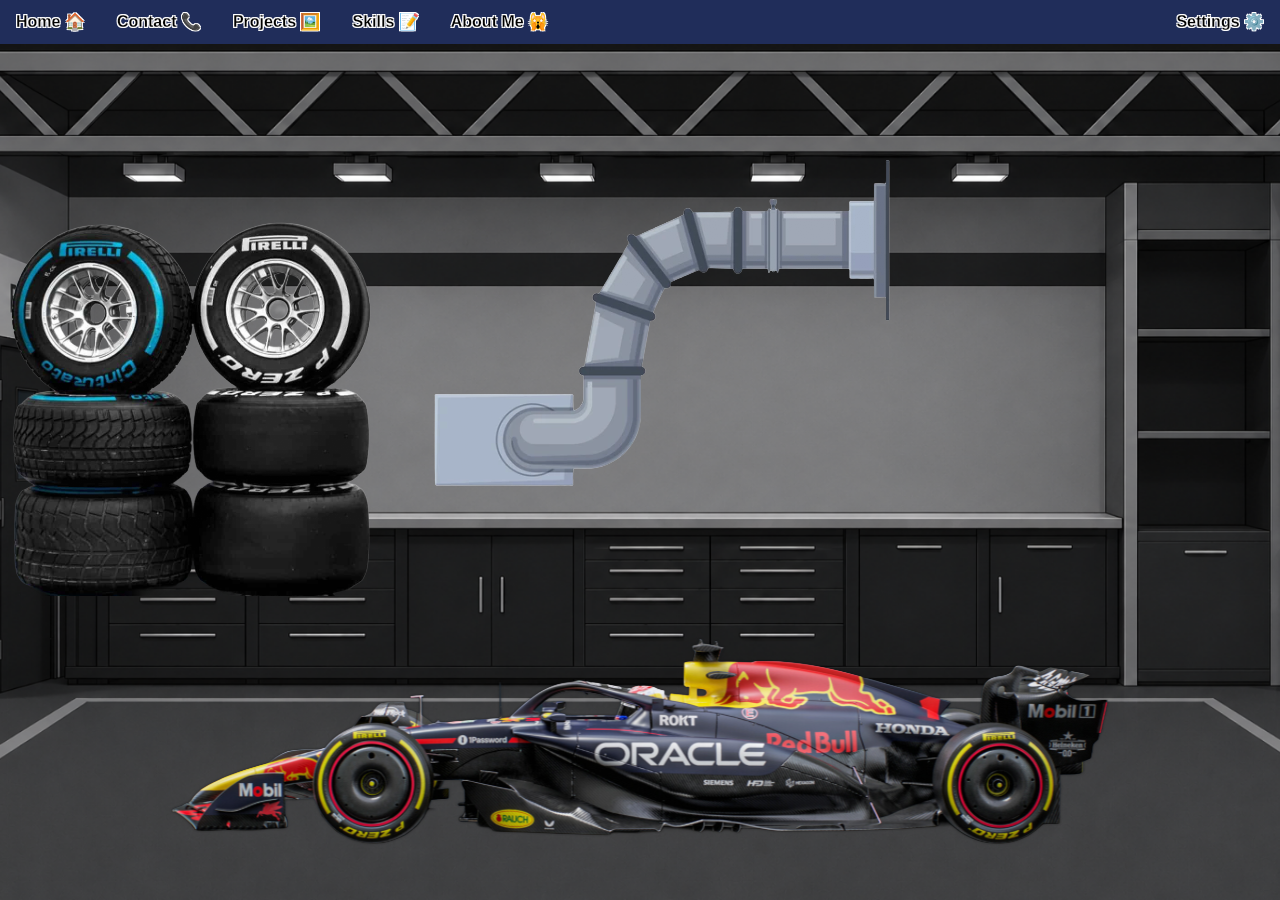
<file: Index.html>
<!DOCTYPE html>
<html lang="en">
<head>
    <meta charset="UTF-8">
    <meta name="viewport" content="width=device-width, initial-scale=1.0">
    <link rel="stylesheet" href="style.css">
    <title>Portfolio Website</title>
</head>

<body>

<ul class="navbar">
  <li><a href="Home.html">Home 🏠</a></li>
  <li><a href="Contact.html" class="active">Contact 📞</a></li>
  <li><a href="Projects.html">Projects 🖼️</a></li>
  <li><a href="Skills.html">Skills 📝</a></li>
  <li><a href="AboutMe.html">About Me 🙀</a></li>
  <li class="push-right"><a href="settings.html">Settings ⚙️</a></li>
</ul>

<!-- cool ahh pics -->
<img src="images/RB21.png" alt="car" class="rb21-car">
<img src="images/TiresPirelli.png" alt="TiresPirelli">
<img src="images/VentPipe1.png" alt="VentPipe1">


</body>
</html>
</file>
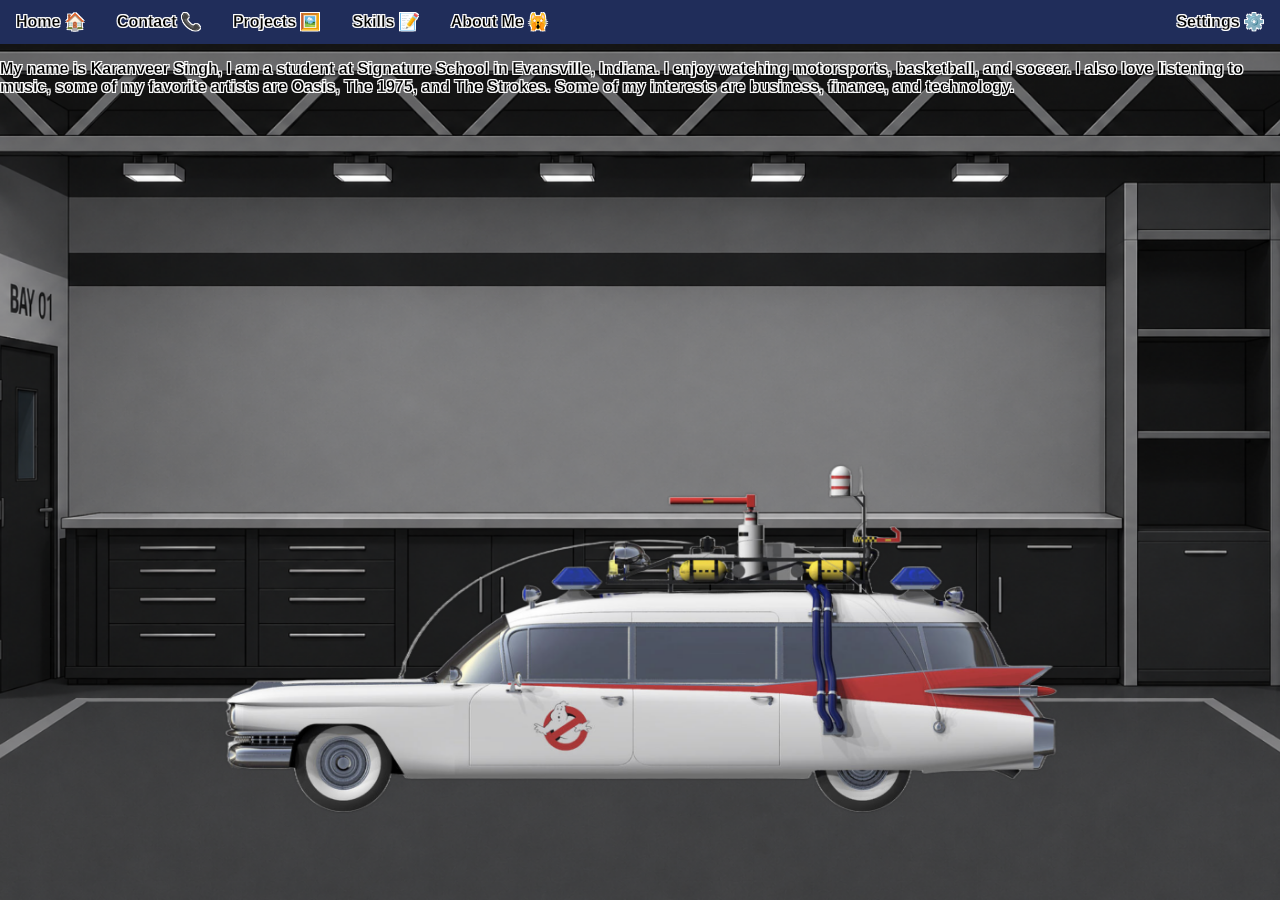
<file: AboutMe.html>
<!DOCTYPE html>
<html lang="en">
<head>
    <meta charset="UTF-8">
    <meta name="viewport" content="width=device-width, initial-scale=1.0">
    <link rel="stylesheet" href="style.css">
    <title>About Me</title>
</head>

<body>

<ul class="navbar">
  <li><a href="Home.html">Home 🏠</a></li>
  <li><a href="Contact.html" class="active">Contact 📞</a></li>
  <li><a href="Projects.html">Projects 🖼️</a></li>
  <li><a href="Skills.html">Skills 📝</a></li>
  <li><a href="AboutMe.html">About Me 🙀</a></li>
  <li class="push-right"><a href="settings.html">Settings ⚙️</a></li>
</ul>

<p>
    My name is Karanveer Singh, I am a student at Signature School in Evansville, Indiana. I enjoy watching motorsports, basketball, and soccer. I also love listening to music, some of my favorite artists are Oasis, The 1975, and The Strokes.
    Some of my interests are business, finance, and technology.
</p>

<img src="images/ghostbusters.png" alt="Ghostbusters" class="GhostBusters">

</body>
</html>
</file>
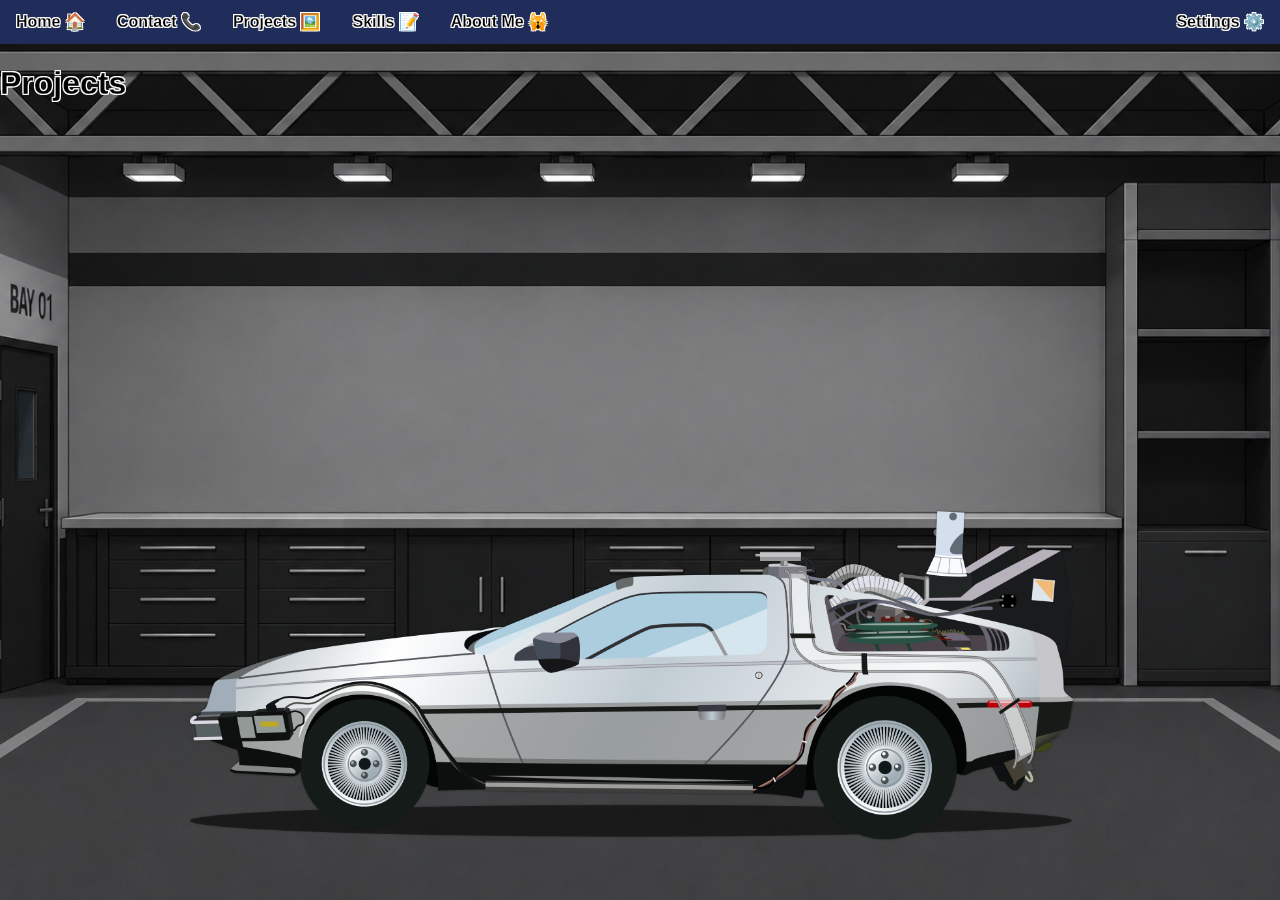
<file: Projects.html>
<!DOCTYPE html>
<html lang="en">
<head>
    <meta charset="UTF-8">
    <meta name="viewport" content="width=device-width, initial-scale=1.0">
    <link rel="stylesheet" href="style.css">
    <title>Projects</title>
</head>

<body>

<ul class="navbar">
  <li><a href="Home.html">Home 🏠</a></li>
  <li><a href="Contact.html" class="active">Contact 📞</a></li>
  <li><a href="Projects.html">Projects 🖼️</a></li>
  <li><a href="Skills.html">Skills 📝</a></li>
  <li><a href="AboutMe.html">About Me 🙀</a></li>
  <li class="push-right"><a href="settings.html">Settings ⚙️</a></li>
</ul>

<h1>Projects</h1>

<img src="images/DeloreanBTTF.png" alt="BTTF" class="Delorean">


</body>
</html>
</file>
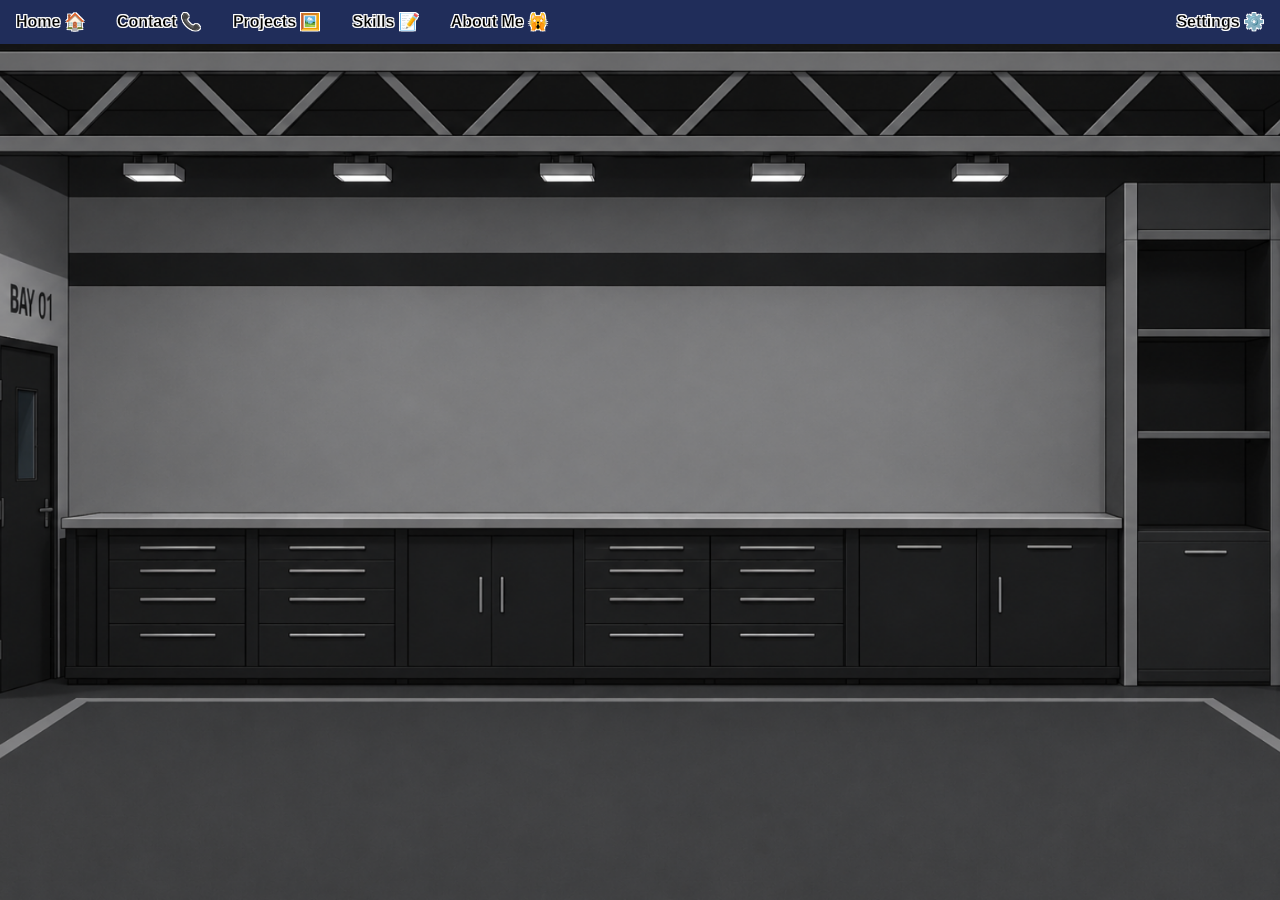
<file: settings.html>
<!DOCTYPE html>
<html lang="en">
<head>
    <meta charset="UTF-8">
    <meta name="viewport" content="width=device-width, initial-scale=1.0">
    <link rel="stylesheet" href="style.css">
    <title>Skills</title>
    <style>
body {
  margin: 0;
  padding: 0;
}

h2, p {
  margin: 10px;
}

ul {
  list-style-type: none;
  margin: 0;
  padding: 0;
  overflow: hidden;
  background-color: rgb(32, 45, 90);
}

ul li {
  float: left;
}

ul li a {
  display: block;
  font-family: Futura, sans-serif;
  font-weight: bold;
  color: black;
  -webkit-text-stroke: 0.3px white;
  text-shadow: -1px -1px 0 white, 1px -1px 0 white, -1px 1px 0 white, 1px 1px 0 white;
  text-align: center;
  padding: 14px 16px;
  text-decoration: none;
}

ul li a:hover:not(.active) {
  background-color: rgb(32, 45, 90);
}

ul li a.active {
  background-color: rgb(32, 45, 90);
}

    a, a:visited {
        color: black;
        -webkit-text-stroke: 0.3px white;
        text-shadow: -1px -1px 0 white, 1px -1px 0 white, -1px 1px 0 white, 1px 1px 0 white;
        text-decoration: none;
        font-weight: normal;
    }

    a:hover {
        color: black;
        -webkit-text-stroke: 0.3px white;
        text-shadow: -1px -1px 0 white, 1px -1px 0 white, -1px 1px 0 white, 1px 1px 0 white;
        font-weight: normal;
    }

    a:active {
        color: black;
        -webkit-text-stroke: 0.3px white;
        text-shadow: -1px -1px 0 white, 1px -1px 0 white, -1px 1px 0 white, 1px 1px 0 white;
        font-weight: normal;
    }
    </style>
</head>
<body>

<ul class="navbar">
  <li><a href="Home.html">Home 🏠</a></li>
  <li><a href="Contact.html" class="active">Contact 📞</a></li>
  <li><a href="Projects.html">Projects 🖼️</a></li>
  <li><a href="Skills.html">Skills 📝</a></li>
  <li><a href="AboutMe.html">About Me 🙀</a></li>
  <li class="push-right"><a href="settings.html">Settings ⚙️</a></li>
</ul>
</file>
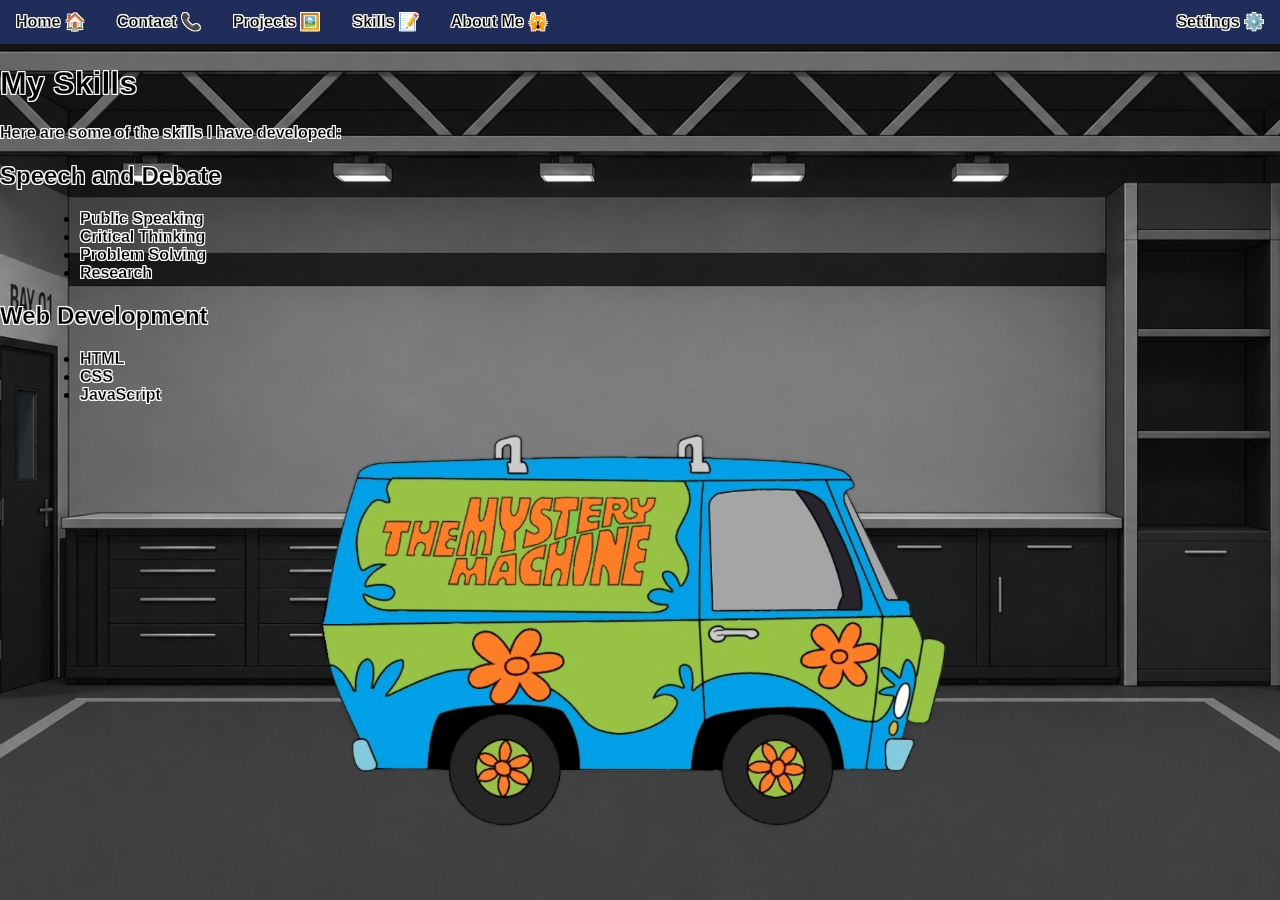
<file: Skills.html>
<!DOCTYPE html>
<html lang="en">
<head>
    <meta charset="UTF-8">
    <meta name="viewport" content="width=device-width, initial-scale=1.0">
    <link rel="stylesheet" href="style.css">
    <title>Skills</title>
</head>

<body>

 <ul class="navbar">
  <li><a href="Home.html">Home 🏠</a></li>
  <li><a href="Contact.html" class="active">Contact 📞</a></li>
  <li><a href="Projects.html">Projects 🖼️</a></li>
  <li><a href="Skills.html">Skills 📝</a></li>
  <li><a href="AboutMe.html">About Me 🙀</a></li>
  <li class="push-right"><a href="settings.html">Settings ⚙️</a></li>
</ul>

  <h1>My Skills</h1>
  <p>Here are some of the skills I have developed:</p>

  <h2>Speech and Debate</h2>
  <ul class="skills-list">
      <li>Public Speaking</li>
      <li>Critical Thinking</li>
      <li>Problem Solving</li>
      <li>Research</li>
  </ul>

  <h2>Web Development</h2>
  <ul class="skills-list">
      <li>HTML</li>
      <li>CSS</li>
      <li>JavaScript</li>
  </ul>

<img src="images/MysteryMachine.png" alt="mystery machine" class="MysteryMachine">

</body>
</html>
</file>
<file: style.css>
body {
    background-image: url("images/BackgroundGaragePortfolio.png");
    background-size: cover;
    background-repeat: no-repeat;
    background-attachment: fixed;
    background-position: center;
    min-height: 100vh;
    margin: 0;
    padding: 0;
    font-family: Helvetica, sans-serif;
    font-weight: bold;
    
}


h1, h2, p, li, a {
    color: black;
    -webkit-text-stroke: 0.3px white;
    text-shadow: 
        -1px -1px 0 white,
        1px -1px 0 white,
        -1px 1px 0 white,
        1px 1px 0 white;
}

.skills-list {
    list-style-type: disc;
    margin-left: 40px;
}

/* redbull hitbox */
.rb21-car {
    position: fixed;
    top: 85%;
    left: 50%;
    transform: translate(-50%, -50%);
    z-index: 10;
    filter: drop-shadow(0 0 1px rgba(0, 0, 0, 0.4));
    transition: filter 0.3s ease;
}

.rb21-car:hover {
    filter: drop-shadow(0 0 5px white)
            drop-shadow(0 0 10px white)
            drop-shadow(0 0 15px rgba(255, 255, 255, 0.5));
}

/* ferrari hitbox */
.SF2002 {
    position: fixed;
    top: 85%;
    left: 50%;
    transform: translate(-50%, -50%);
    z-index: 10;
    filter: drop-shadow(0 0 1px rgba(0, 0, 0, 0.4));
    transition: filter 0.3s ease;
}

.SF2002:hover {
    filter: drop-shadow(0 0 5px white)
            drop-shadow(0 0 10px white)
            drop-shadow(0 0 15px rgba(255, 255, 255, 0.5));
}

.SF2002 {  
    width: 900px;
    height: auto;
}

/* Mystery Machine hitbox */

.MysteryMachine {
    position: fixed;
    top: 70%;
    left: 50%;
    transform: translate(-50%, -50%);
    z-index: 10;
    filter: drop-shadow(0 0 1px rgba(0, 0, 0, 0.4));
    transition: filter 0.3s ease;
}

.MysteryMachine:hover {
    filter: drop-shadow(0 0 5px white)
            drop-shadow(0 0 10px white)
            drop-shadow(0 0 15px rgba(255, 255, 255, 0.5));
}

.MysteryMachine {  
    width: 650px;
    height: auto;
}

/* ghost busters */ 
.GhostBusters {
    position: fixed;
    top: 70%;
    left: 50%;
    transform: translate(-50%, -50%);
    z-index: 10;
    filter: drop-shadow(0 0 1px rgba(0, 0, 0, 0.4));
    transition: filter 0.3s ease;
}

.GhostBusters:hover {
    filter: drop-shadow(0 0 5px white)
            drop-shadow(0 0 10px white)
            drop-shadow(0 0 15px rgba(255, 255, 255, 0.5));
}

.GhostBusters {  
    width: 900px;
    height: auto;
}


/* delorean hitbox */
.Delorean {
    position: fixed;
    top: 75%;
    left: 50%;
    transform: translate(-50%, -50%);
    z-index: 10;
    filter: drop-shadow(0 0 1px rgba(0, 0, 0, 0.4));
    transition: filter 0.3s ease;
}

.Delorean:hover {
    filter: drop-shadow(0 0 5px white)
            drop-shadow(0 0 10px white)
            drop-shadow(0 0 15px rgba(255, 255, 255, 0.5));
}

.Delorean {  
    width: 900px;
    height: auto;
}


footer {
    color: black;
    -webkit-text-stroke: 0.3px white;
    padding: 15px 20px;
    position: fixed;
    bottom: 0;
    left: 0;
    width: fit-content;
}

.contact-item {
    display: flex;
    align-items: center;
    gap: 12px;
    margin: 15px 0;
}

.contact-item img {
    width: 40px;
    height: 40px;
    display: block;
}

.navbar {
    list-style: none;
    margin: 0;
    padding: 0;
    display: flex;
    align-items: center;
    background-color: rgb(32, 45, 90);
}

.navbar li {
    display: flex;
}

.navbar li a {
    display: block;
    padding: 14px 16px;
    text-decoration: none;
    line-height: 1;
}

.push-right {
    margin-left: auto;
}
</file>
